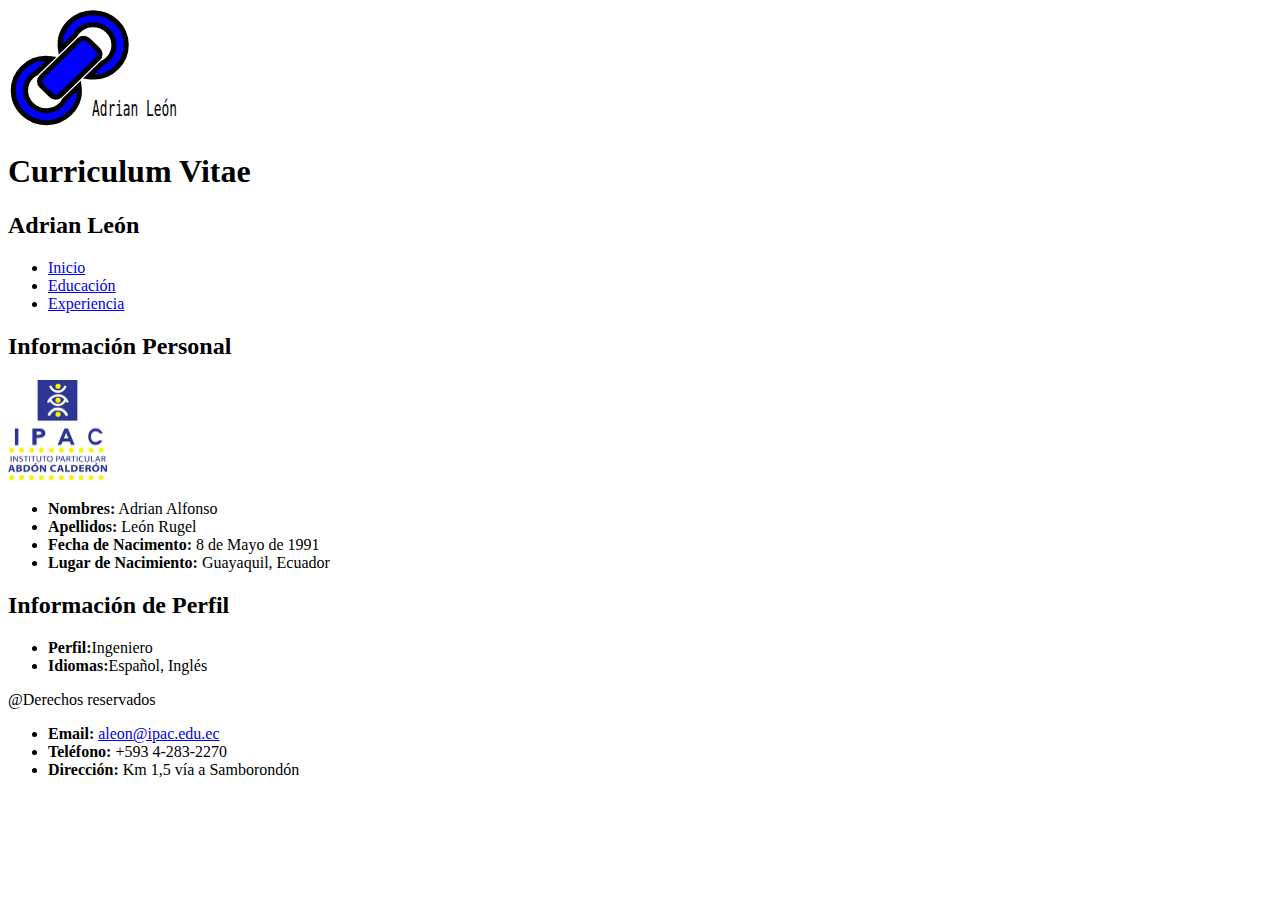
<file: index.html>
<!DOCTYPE html>
<html>
  <head>
    <meta charset="utf-8">
    <meta name="author" content="Adrian León">
    <meta name="description" content="Evaluación final">
    <meta name="viewport" content="width=device-width, user-scalable:no">
    <title>Evaluación Final</title>
  </head>
  <body>
    <header>
      <svg width="180" height="120" xmlns="http://www.w3.org/2000/svg" xmlns:svg="http://www.w3.org/2000/svg">
       <g>
        <title>Logo</title>
        <path id="svg_4" d="m61.735321,14.153791c-7.686752,7.485956 -10.681904,17.707827 -9.243687,27.431528l14.251842,-13.873344c0.017586,-0.023918 0.062859,-0.037361 0.073204,-0.05447c0.957893,-1.790138 2.117546,-3.505533 3.660599,-5.004005c8.097839,-7.892914 21.231689,-7.8862 29.343323,0c8.104736,7.879143 8.115326,20.671207 0.010544,28.570755c-1.553467,1.508686 -3.319237,2.634285 -5.161766,3.57003c-0.020981,0.010212 -0.027878,0.026997 -0.048828,0.047516l-14.255455,13.876812c9.988991,1.403664 20.507462,-1.512199 28.194191,-8.991432c12.928436,-12.585083 12.917816,-32.984909 0,-45.570032c-12.935623,-12.585134 -33.895477,-12.585134 -46.823967,-0.003357zm-5.067604,77.616045c-0.954319,1.796875 -2.107132,3.512672 -3.657108,5.024521c-8.10136,7.882851 -21.252527,7.882851 -29.357363,0c-8.104728,-7.882538 -8.104728,-20.677849 0,-28.574142c1.546633,-1.50174 3.308882,-2.624054 5.151331,-3.55294c0.017307,-0.027306 0.020756,-0.054352 0.04851,-0.071335l14.248838,-13.880505c-9.98576,-1.403282 -20.493486,1.519138 -28.176769,8.994831c-12.925015,12.581787 -12.918021,32.988617 0,45.573776c12.93195,12.578445 33.89204,12.578445 46.823959,0c7.686745,-7.485962 10.692566,-17.714745 9.236633,-27.441795l-14.265923,13.876831c-0.014072,0.030495 -0.034859,0.040688 -0.052109,0.050758zm-23.35313,-14.141174l10.027348,9.764381c2.451946,2.383438 6.467758,2.383438 8.916206,0l37.900787,-36.89455c2.4589,-2.383205 2.4589,-6.295872 0.007202,-8.675785l-10.037743,-9.760933c-2.448753,-2.397068 -6.464264,-2.397068 -8.912918,-0.010162l-37.897434,36.897728c-2.455311,2.386719 -2.455311,6.295853 -0.003448,8.679321z" stroke-linecap="null" stroke-linejoin="null" stroke-dasharray="null" stroke-width="5" stroke="#000000" fill="#0000ff"/>
        <text transform="matrix(0.536233, 0, 0, 0.857915, 48.0261, 24.0705)" xml:space="preserve" text-anchor="middle" font-family="Monospace" font-size="24" id="svg_7" y="97.489239" x="146.332102" stroke-linecap="null" stroke-linejoin="null" stroke-dasharray="null" stroke-width="0" stroke="#0000ff" fill="#040405">Adrian León</text>
       </g>
      </svg>
      <h1>Curriculum Vitae</h1>
        <h2>Adrian León</h2>
    </header>
    <nav>
      <ul>
        <li><a href="index.html">Inicio</a></li>
        <li><a href="educacion.html">Educación</a></li>
        <li><a href="experiencia.html">Experiencia</a></li>
      </ul>
    </nav>
    <section>
      <p>
        <h2>Información Personal</h2>
      </p>
      <p>
        <img src="media/foto.jpg" alt="Foto" title="Foto" width="100px" >
      </p>
      <p>
        <ul>
          <li><strong>Nombres:</strong> Adrian Alfonso</li>
          <li><strong>Apellidos:</strong> León Rugel</li>
          <li><strong>Fecha de Nacimento:</strong> 8 de Mayo de 1991</li>
          <li><strong>Lugar de Nacimiento:</strong> Guayaquil, Ecuador</li>
        </ul>
      </p>
      <p>
        <h2>Información de Perfil</h2>
        <ul>
          <li><strong>Perfil:</strong>Ingeniero</li>
          <li><strong>Idiomas:</strong>Español, Inglés</li>
        </ul>
      </p>
    </section>
    <footer>
      @Derechos reservados
      <p>
        <ul>
          <li><strong>Email:</strong> <a href="mailto:aleon@ipac.edu.ec?subject=feedback">aleon@ipac.edu.ec</a></li>
          <li><strong>Teléfono:</strong> +593 4-283-2270</li>
          <li><strong>Dirección:</strong> Km 1,5 vía a Samborondón</li>
        </ul>
      </p>
    </footer>
  </body>
</html>
</file>
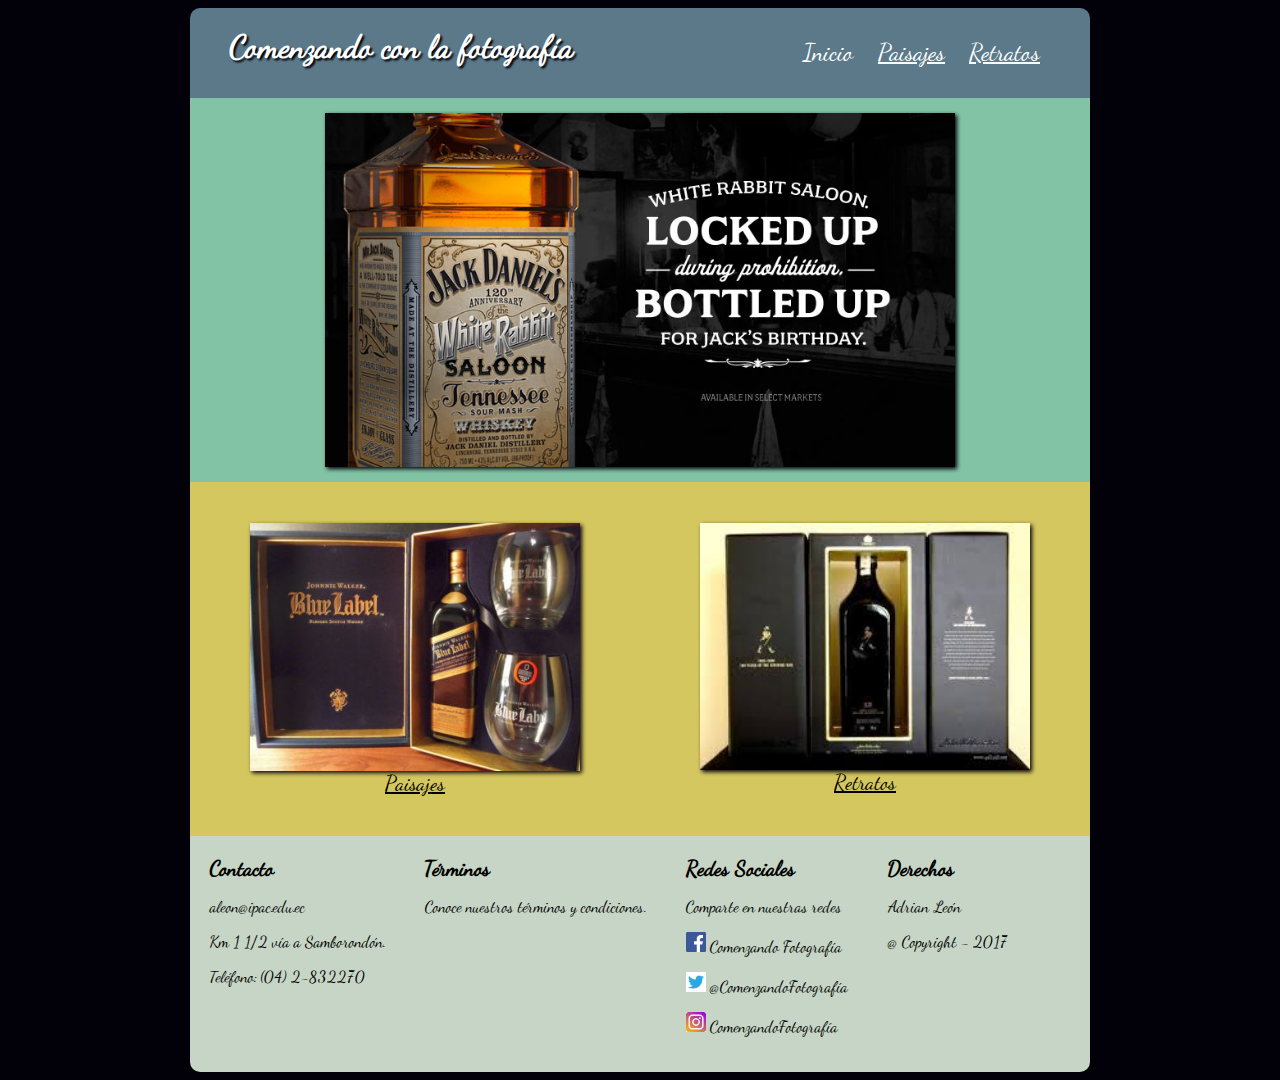
<file: Evaluación Final-Css y Diseño Web Responsive/index.html>
<!DOCTYPE html>
<html>
  <head>
    <meta charset="utf-8">
    <meta name="viewport" content="width:device-width">
    <link rel="stylesheet" href="css/estilos.css">
    <title>Evaluación Final</title>
  </head>
  <body>
    <div class="contenido" id="contenido">
    <header>
      <div class="cabecera" id="cabecera">
      <h1>Comenzando con la fotografía</h1>
      <nav>
        <ul>
          <li><a href="index.html" style="text-decoration:none">Inicio</a></li>
          <li><a href="paisajes.html">Paisajes</a></li>
          <li><a href="retratos.html">Retratos</a></li>
        </ul>
      </nav>
    </div>
    </header>
    <div class="medio" id="medio">
      <img class="medioimg" src="img/imagen1.jpg" alt="Imagen Central">
    </div>
    <div class="imagensecundaria" id="imagensecundaria">
      <div class="imagenizq" id="imagenizq">
        <figure>
            <a href="paisajes.html"><img class="imagen2" src="img/imagen2.jpg"></a>
            <figcaption>Paisajes</figcaption>
        </figure>
      </div>
      <div class="imagender" id="imagender">
        <figure>
            <a href="retratos.html"><img class="imagen3" src="img/imagen3.jpg"></a>
            <figcaption>Retratos</figcaption>
        </figure>
      </div>
    </div>
    <footer class="foot" id="foot">
    <div class="pie" id="pie">
        <div class="focontacto" id="contacto">
          <strong>Contacto</strong><br>
          <p>aleon@ipac.edu.ec</p>
          <p>Km 1 1/2 vía a Samborondón.</p>
          <p>Teléfono: (04) 2-832270</p>
        </div>
        <div class="foterminos" id="terminos">
          <strong>Términos</strong>
          <p>Conoce nuestros términos y condiciones.</p>
        </div>
        <div class="foredes" id="redes">
          <strong>Redes Sociales</strong>
          <p>Comparte en nuestras redes</p>
          <p><img src="img/facebook.png" alt="Facebook" width="20" height="20"> Comenzando Fotografía</p>
          <p><img src="img/twitter.png" alt="Twitter" width="20" height="20"> @ComenzandoFotografía</p>
          <p><img src="img/instagram.jpg" alt="Instagram" width="20" height="20"> ComenzandoFotografía</p>
        </div>
        <div class="foderechos" id="derechos">
          <strong>Derechos</strong>
          <p>Adrian León</p>
          <p>@ Copyright - 2017</p>
        </div>
    </div>
    </footer>
  </div>
  </body>
</html>
</file>
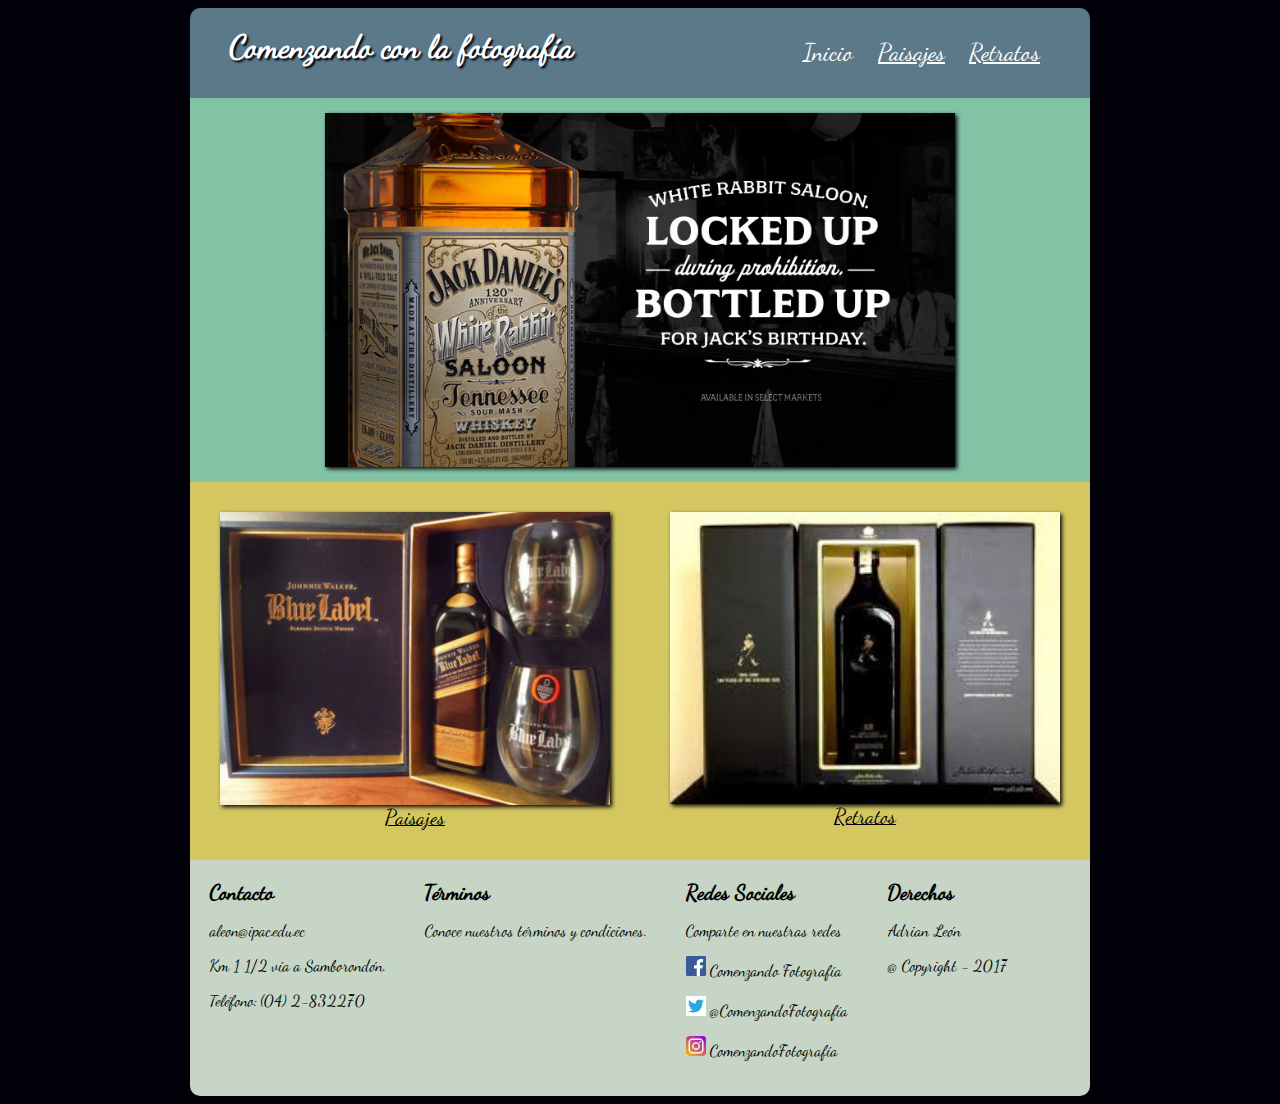
<file: Evaluación Final/index.html>
<!DOCTYPE html>
<html>
  <head>
    <meta charset="utf-8">
    <meta name="viewport" content="width:device-width">
    <link rel="stylesheet" href="css/estilos.css">
    <title>Evaluación Final</title>
  </head>
  <body>
    <div class="contenido" id="contenido">
    <header>
      <div class="cabecera" id="cabecera">
      <h1>Comenzando con la fotografía</h1>
      <nav>
        <ul>
          <li><a href="index.html" style="text-decoration:none">Inicio</a></li>
          <li><a href="paisajes.html">Paisajes</a></li>
          <li><a href="retratos.html">Retratos</a></li>
        </ul>
      </nav>
    </div>
    </header>
    <div class="medio" id="medio">
      <img class="medioimg" src="img/imagen1.jpg" alt="Imagen Central">
    </div>
    <div class="imagensecundaria" id="imagensecundaria">
      <div class="imagenizq" id="imagenizq">
        <a href="paisajes.html"><img class="imagen2" src="img/imagen2.jpg"></a><span>Paisajes</span>
      </div>
      <div class="imagender" id="imagender">
        <a href="retratos.html"><img class="imagen3" src="img/imagen3.jpg"></a><span>Retratos</span>
      </div>
    </div>
    <footer class="foot" id="foot">
    <div class="pie" id="pie">
        <div class="focontacto" id="contacto">
          <strong>Contacto</strong><br>
          <p>aleon@ipac.edu.ec</p>
          <p>Km 1 1/2 vía a Samborondón.</p>
          <p>Teléfono: (04) 2-832270</p>
        </div>
        <div class="foterminos" id="terminos">
          <strong>Términos</strong>
          <p>Conoce nuestros términos y condiciones.</p>
        </div>
        <div class="foredes" id="redes">
          <strong>Redes Sociales</strong>
          <p>Comparte en nuestras redes</p>
          <p><img src="img/facebook.png" alt="Facebook" width="20" height="20"> Comenzando Fotografía</p>
          <p><img src="img/twitter.png" alt="Twitter" width="20" height="20"> @ComenzandoFotografía</p>
          <p><img src="img/instagram.jpg" alt="Instagram" width="20" height="20"> ComenzandoFotografía</p>
        </div>
        <div class="foderechos" id="derechos">
          <strong>Derechos</strong>
          <p>Adrian León</p>
          <p>@ Copyright - 2017</p>
        </div>
    </div>
    </footer>
  </div>
  </body>
</html>
</file>
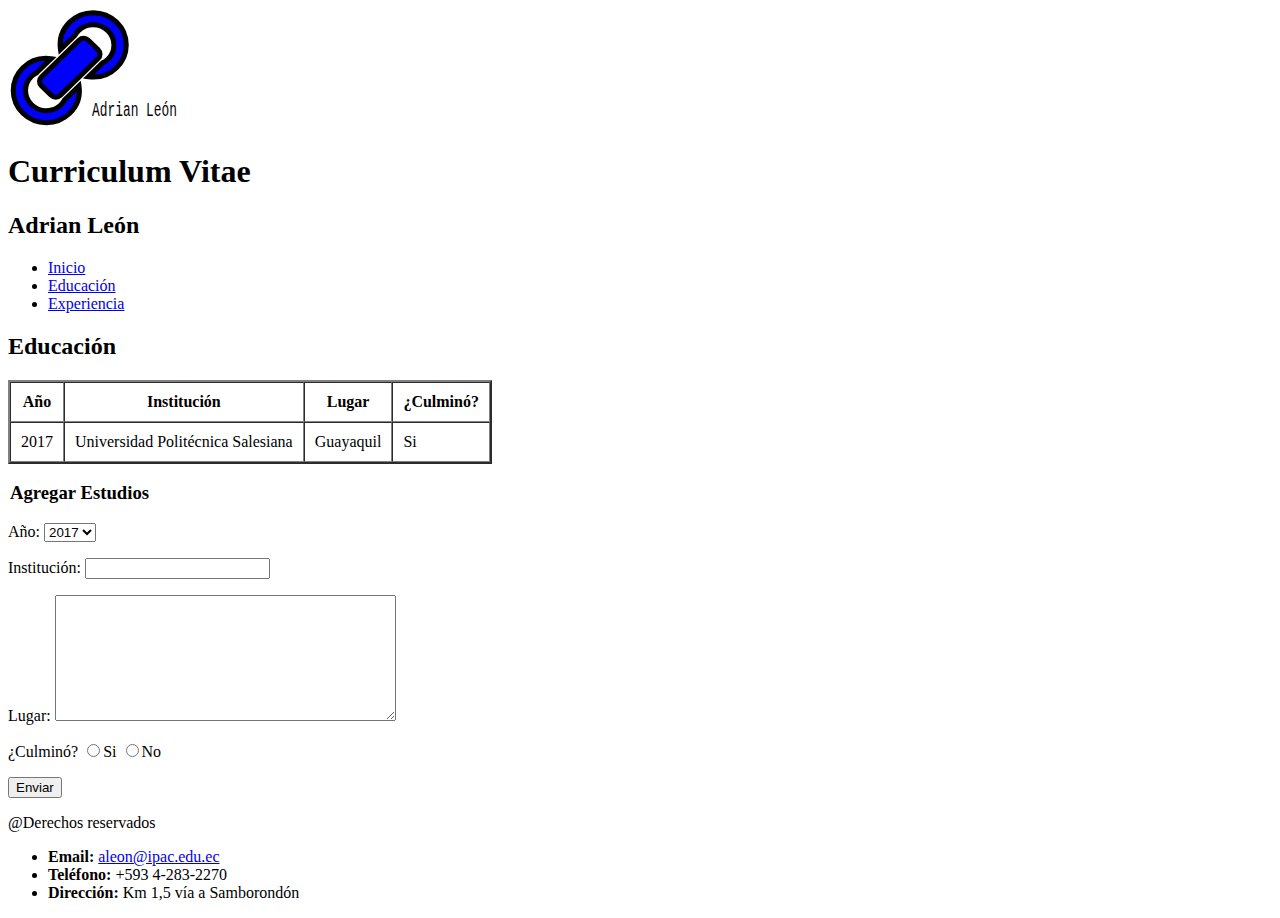
<file: educacion.html>
<!DOCTYPE html>
<html>
  <head>
    <meta charset="utf-8">
    <meta name="author" content="Adrian León">
    <meta name="description" content="Evaluación final">
    <meta name="viewport" content="width=device-width, user-scalable:no">
    <title>Educación</title>
  </head>
  <body>
    <header>
      <svg width="180" height="120" xmlns="http://www.w3.org/2000/svg" xmlns:svg="http://www.w3.org/2000/svg">
       <g>
        <title>Logo</title>
        <path id="svg_4" d="m61.735321,14.153791c-7.686752,7.485956 -10.681904,17.707827 -9.243687,27.431528l14.251842,-13.873344c0.017586,-0.023918 0.062859,-0.037361 0.073204,-0.05447c0.957893,-1.790138 2.117546,-3.505533 3.660599,-5.004005c8.097839,-7.892914 21.231689,-7.8862 29.343323,0c8.104736,7.879143 8.115326,20.671207 0.010544,28.570755c-1.553467,1.508686 -3.319237,2.634285 -5.161766,3.57003c-0.020981,0.010212 -0.027878,0.026997 -0.048828,0.047516l-14.255455,13.876812c9.988991,1.403664 20.507462,-1.512199 28.194191,-8.991432c12.928436,-12.585083 12.917816,-32.984909 0,-45.570032c-12.935623,-12.585134 -33.895477,-12.585134 -46.823967,-0.003357zm-5.067604,77.616045c-0.954319,1.796875 -2.107132,3.512672 -3.657108,5.024521c-8.10136,7.882851 -21.252527,7.882851 -29.357363,0c-8.104728,-7.882538 -8.104728,-20.677849 0,-28.574142c1.546633,-1.50174 3.308882,-2.624054 5.151331,-3.55294c0.017307,-0.027306 0.020756,-0.054352 0.04851,-0.071335l14.248838,-13.880505c-9.98576,-1.403282 -20.493486,1.519138 -28.176769,8.994831c-12.925015,12.581787 -12.918021,32.988617 0,45.573776c12.93195,12.578445 33.89204,12.578445 46.823959,0c7.686745,-7.485962 10.692566,-17.714745 9.236633,-27.441795l-14.265923,13.876831c-0.014072,0.030495 -0.034859,0.040688 -0.052109,0.050758zm-23.35313,-14.141174l10.027348,9.764381c2.451946,2.383438 6.467758,2.383438 8.916206,0l37.900787,-36.89455c2.4589,-2.383205 2.4589,-6.295872 0.007202,-8.675785l-10.037743,-9.760933c-2.448753,-2.397068 -6.464264,-2.397068 -8.912918,-0.010162l-37.897434,36.897728c-2.455311,2.386719 -2.455311,6.295853 -0.003448,8.679321z" stroke-linecap="null" stroke-linejoin="null" stroke-dasharray="null" stroke-width="5" stroke="#000000" fill="#0000ff"/>
        <text transform="matrix(0.536233, 0, 0, 0.857915, 48.0261, 24.0705)" xml:space="preserve" text-anchor="middle" font-family="Monospace" font-size="24" id="svg_7" y="97.489239" x="146.332102" stroke-linecap="null" stroke-linejoin="null" stroke-dasharray="null" stroke-width="0" stroke="#0000ff" fill="#040405">Adrian León</text>
       </g>
      </svg>
      <h1>Curriculum Vitae</h1>
        <h2>Adrian León</h2>
    </header>
    <nav>
      <ul>
        <li><a href="index.html">Inicio</a></li>
        <li><a href="educacion.html">Educación</a></li>
        <li><a href="experiencia.html">Experiencia</a></li>
      </ul>
    </nav>
    <section>
        <p>
          <h2>Educación</h2>
        </p>
        <p>
          <table border="2" cellpadding="10", cellspacing="0">
            <thead>
              <tr>
                <th>Año</th>
                <th>Institución</th>
                <th>Lugar</th>
                <th>¿Culminó?</th>
              </tr>
            </thead>
            <tbody>
              <tr>
                <td>2017</td>
                <td>Universidad Politécnica Salesiana</td>
                <td>Guayaquil</td>
                <td>Si</td>
              </tr>
            </tbody>
          </table>
        <p>
          <form name="Agregar Estudios" autocomplete="on">
            <legend><h3>Agregar Estudios</h3></legend>
        </p>
        <p>
          <label for="Año">Año:</label>
            <select>
              <option>2017</option><option>2016</option><option>2015</option><option>2014</option>
            </select>
        </p>
        <p>
          <label for="Institución">Institución: </label>
            <input type="text" name="institucion" required>
        </p>
        <p>
          <label for="Lugar">Lugar: </label>
            <textarea name="lugar" rows="8" cols="40" required></textarea>
        </p>
        <p>
          <label for="Culmino">¿Culminó?</label>
          <input type="radio" name="si-no" required>Si
          <input type="radio" name="si-no" required>No
        </p>
        <p>
          <input type="submit" value="Enviar">
        </p>
        </form>
      </p>
    </section>
    <footer>
      @Derechos reservados
      <p>
        <ul>
          <li><strong>Email:</strong> <a href="mailto:aleon@ipac.edu.ec?subject=feedback">aleon@ipac.edu.ec</a></li>
          <li><strong>Teléfono:</strong> +593 4-283-2270</li>
          <li><strong>Dirección:</strong> Km 1,5 vía a Samborondón</li>
        </ul>
      </p>
    </footer>
  </body>
</html>
</file>
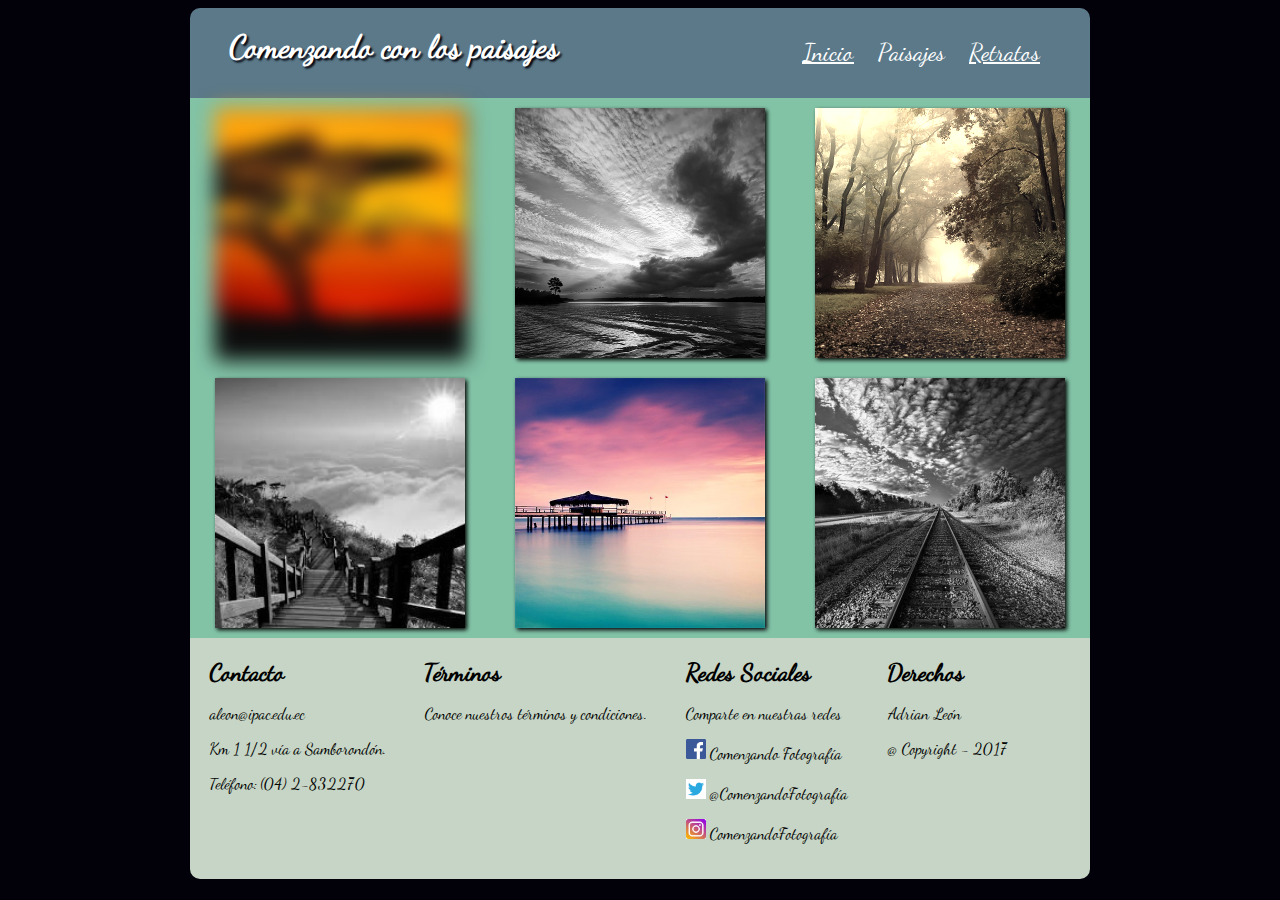
<file: Evaluación Final-Css y Diseño Web Responsive/paisajes.html>
<!DOCTYPE html>
<html>
  <head>
    <meta charset="utf-8">
    <meta name="viewport" content="width:device-width,user-scalable=no">
    <title>Paisajes</title>
    <link rel="stylesheet" href="css/estilospaisajes.css">
  </head>
  <body>
    <div class="contenido" id="contenido">
    <header>
      <div class="cabecera" id="cabecera">
      <h1>Comenzando con los paisajes</h1>
      <nav>
        <ul>
          <li><a href="index.html">Inicio</a></li>
          <li><a href="paisajes.html" style="text-decoration:none">Paisajes</a></li>
          <li><a href="retratos.html">Retratos</a></li>
        </ul>
      </nav>
    </div>
    </header>
      <div class="contenedor" id="contenedor">
        <div class="imagen1" id="imagen1">
          <img src="img/paisaje1.jpg" alt="Paisaje 1">
        </div>
        <div class="imagen2" id="imagen2">
          <img src="img/paisaje2.jpg" alt="Paisaje 2">
        </div>
        <div class="imagen3" id="imagen3">
          <img src="img/paisaje3.jpg" alt="Paisaje 3">
        </div>
        <div class="imagen4" id="imagen4">
          <img src="img/paisaje4.jpg" alt="Paisaje 4">
        </div>
        <div class="imagen5" id="imagen5">
          <img src="img/paisaje5.jpg" alt="Paisaje 5">
        </div>
        <div class="imagen6" id="imagen6">
          <img src="img/paisaje6.jpg" alt="Paisaje 6">
        </div>
      </div>
      <footer class="foot" id="foot">
      <div class="pie" id="pie">
          <div class="focontacto" id="contacto">
            <strong>Contacto</strong><br>
            <p>aleon@ipac.edu.ec</p>
            <p>Km 1 1/2 vía a Samborondón.</p>
            <p>Teléfono: (04) 2-832270</p>
          </div>
          <div class="foterminos" id="terminos">
            <strong>Términos</strong>
            <p>Conoce nuestros términos y condiciones.</p>
          </div>
          <div class="foredes" id="redes">
            <strong>Redes Sociales</strong>
            <p>Comparte en nuestras redes</p>
            <p><img src="img/facebook.png" alt="Facebook" width="20" height="20"> Comenzando Fotografía</p>
            <p><img src="img/twitter.png" alt="Twitter" width="20" height="20"> @ComenzandoFotografía</p>
            <p><img src="img/instagram.jpg" alt="Instagram" width="20" height="20"> ComenzandoFotografía</p>
          </div>
          <div class="foderechos" id="derechos">
            <strong>Derechos</strong>
            <p>Adrian León</p>
            <p>@ Copyright - 2017</p>
          </div>
      </div>
      </footer>
    </div>
  </body>
</html>
</file>
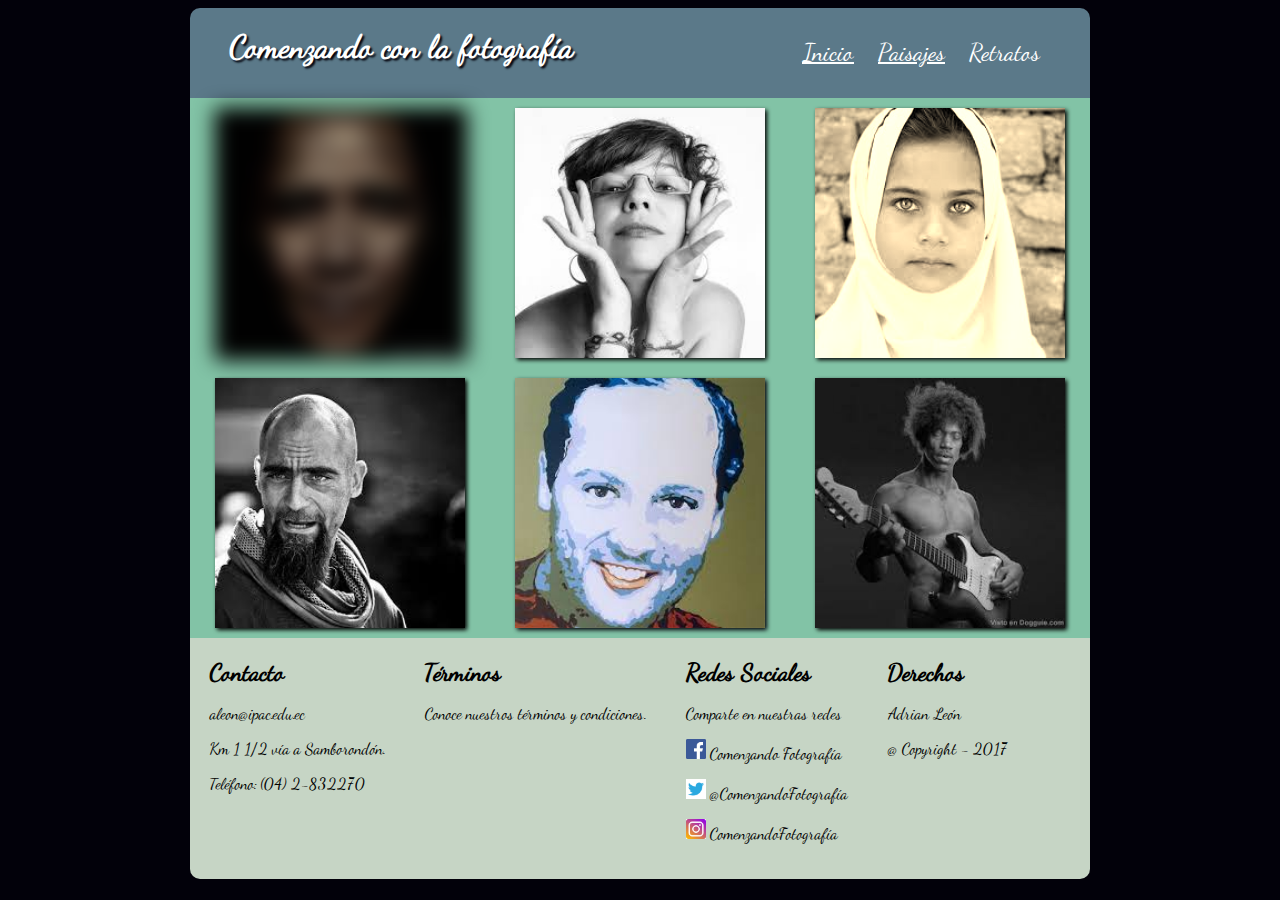
<file: Evaluación Final-Css y Diseño Web Responsive/retratos.html>
<!DOCTYPE html>
<html>
  <head>
    <meta charset="utf-8">
    <meta name="viewport" content="width:device-width,user-scalable=no">
    <title>Paisajes</title>
    <link rel="stylesheet" href="css/estilosretratos.css">
  </head>
  <body>
    <div class="contenido" id="contenido">
    <header>
      <div class="cabecera" id="cabecera">
      <h1>Comenzando con la fotografía</h1>
      <nav>
        <ul>
          <li><a href="index.html">Inicio</a></li>
          <li><a href="paisajes.html">Paisajes</a></li>
          <li><a href="retratos.html" style="text-decoration:none">Retratos</a></li>
        </ul>
      </nav>
    </div>
    </header>
      <div class="contenedor" id="contenedor">
        <div class="imagen1" id="imagen1">
          <img src="img/retrato1.jpg" alt="Paisaje 1">
        </div>
        <div class="imagen2" id="imagen2">
          <img src="img/retrato2.jpg" alt="Paisaje 2">
        </div>
        <div class="imagen3" id="imagen3">
          <img src="img/retrato3.jpg" alt="Paisaje 3">
        </div>
        <div class="imagen4" id="imagen4">
          <img src="img/retrato4.jpg" alt="Paisaje 4">
        </div>
        <div class="imagen5" id="imagen5">
          <img src="img/retrato5.jpg" alt="Paisaje 5">
        </div>
        <div class="imagen6" id="imagen6">
          <img src="img/retrato6.jpg" alt="Paisaje 6">
        </div>
      </div>
      <footer class="foot" id="foot">
      <div class="pie" id="pie">
          <div class="focontacto" id="contacto">
            <strong>Contacto</strong><br>
            <p>aleon@ipac.edu.ec</p>
            <p>Km 1 1/2 vía a Samborondón.</p>
            <p>Teléfono: (04) 2-832270</p>
          </div>
          <div class="foterminos" id="terminos">
            <strong>Términos</strong>
            <p>Conoce nuestros términos y condiciones.</p>
          </div>
          <div class="foredes" id="redes">
            <strong>Redes Sociales</strong>
            <p>Comparte en nuestras redes</p>
            <p><img src="img/facebook.png" alt="Facebook" width="20" height="20"> Comenzando Fotografía</p>
            <p><img src="img/twitter.png" alt="Twitter" width="20" height="20"> @ComenzandoFotografía</p>
            <p><img src="img/instagram.jpg" alt="Instagram" width="20" height="20"> ComenzandoFotografía</p>
          </div>
          <div class="foderechos" id="derechos">
            <strong>Derechos</strong>
            <p>Adrian León</p>
            <p>@ Copyright - 2017</p>
          </div>
      </div>
      </footer>
    </div>
  </body>
</html>
</file>
<file: Evaluación Final-Css y Diseño Web Responsive/css/estilos.css>
@font-face {
  font-family: 'DancingScriptRegular';
  src: url('DancingScriptRegular.otf');
}

body{
  background-color: #02010A;
  font-family: 'DancingScriptRegular', cursive;
}

#cabecera{
  background-color: #5b7989;
  border-top-left-radius: 10px;
  border-top-right-radius: 10px;
  padding: 10px;
  animation: Animacion 2s;
}

@-webkit-keyframes Animacion{
  0%{
    margin-top: 150%;
  }
  60%{
    margin-top: -5%;
  }
  100%{
    margin-top: 0%;
  }
}

.contenido{
  width: 100%;
  margin: 0 auto;
}

#cabecera h1{
  color: white;
  text-shadow: 2px 2px 2px #02010A;
  font-size: 2em;
  float: left;
  margin: -10px 5px;
  padding: 20px 25px;
}

#cabecera nav{
  padding: 4px 30px;
  right: 0;
  text-align: right;
  height: 100%;
}

#cabecera nav ul{
  list-style: none;
}

#cabecera nav li{
  display: inline;
  padding: 10px;
}

#cabecera nav li a{
  color: white;
  font-size: 1.5em;
}

#cabecera nav li a:visited{
  text-decoration: none;
}

#medio{
  background-color: #82C3A6;
}

#medio img{
  display: block;
  margin: 0 auto;
  padding: 15px;
}

.medioimg{
  width: 70%;
  -webkit-filter:drop-shadow(2px 2px 2px #02010A);
  filter: drop-shadow(2px 2px 2px #02010A);
}

div [class*="imagen"]{
  min-height: 200px;
  flex: 1 2 40%;
}

#imagensecundaria{
  background-color: #D5C75F;
  border: 1px;
}

.imagensecundaria{
  display: flex;
  flex-flow: row wrap;
}

#imagenizq{
  padding: 20px;
  text-align: center;
  text-decoration: underline;
  font-size: 1.3em;
}

#imagenizq img{
  display: block;
  margin: 0 auto;
  width: 100%;
}

#imagender{
  padding: 20px;
  text-align: center;
  text-decoration: underline;
  font-size: 1.3em;
}

#imagender img{
  display: block;
  margin: 0 auto;
  width: 100%;
}

.imagen2{
  -webkit-filter:drop-shadow(2px 2px 2px #02010A);
  filter: drop-shadow(2px 2px 2px #02010A);
}

.imagen3{
  -webkit-filter:drop-shadow(2px 2px 2px #02010A);
  filter: drop-shadow(2px 2px 2px #02010A);
}

#imagenizq img:hover{
  transform: rotate(10deg);
  -webkit-filter:drop-shadow(2px 2px 2px #82C3A6);
  filter: drop-shadow(2px 2px 2px #82C3A6);
}

#imagender img:hover{
  transform: translate(5px, -20px);
  -webkit-filter:drop-shadow(2px 2px 2px #82C3A6);
  filter: drop-shadow(2px 2px 2px #82C3A6);
}

#imagensecundaria a{
  font-size: 1.3em;
  color: black;
}

#pie{
  border-bottom-left-radius: 10px;
  border-bottom-right-radius: 10px;
  background-color: #C6D5C5;
  margin: 0;
  padding: 0;
  width: 100%;
}

#pie strong{
  font-size: 1.3em;
}

.pie{
  display: -webkit-flex;
	display: flex;
  -webkit-flex-flow: row wrap;
	flex-flow: row wrap;
}

.pie div {
	box-sizing: border-box;
	min-width: 150px;
	padding: 20px;
}


@media (min-width: 900px) {
  .contenido{
    width: 900px;
    margin-left: auto;
    margin-right: auto;
  }
}

@media (max-width: 900px) {
  .cabecera{
    text-align: center;
  }
  ul{
    text-align: center;
    margin-left: -40px;
  }
  .focontacto, .foterminos, .foredes, .foderechos{
		width: 100%;
	}
}
</file>
<file: Evaluación Final/css/estilos.css>
@font-face {
  font-family: 'DancingScriptRegular';
  src: url('DancingScriptRegular.otf');
}

body{
  background-color: #02010A;
  font-family: 'DancingScriptRegular', cursive;
}

#cabecera{
  background-color: #5b7989;
  border-top-left-radius: 10px;
  border-top-right-radius: 10px;
  padding: 10px;
  animation: Animacion 2s;
}

@-webkit-keyframes Animacion{
  0%{
    margin-top: 150%;
  }
  60%{
    margin-top: -5%;
  }
  100%{
    margin-top: 0%;
  }
}

.contenido{
  width: 100%;
  margin: 0 auto;
}

#cabecera h1{
  color: white;
  text-shadow: 2px 2px 2px #02010A;
  font-size: 2em;
  float: left;
  margin: -10px 5px;
  padding: 20px 25px;
}

#cabecera nav{
  padding: 4px 30px;
  right: 0;
  text-align: right;
  height: 100%;
}

#cabecera nav ul{
  list-style: none;
}

#cabecera nav li{
  display: inline;
  padding: 10px;
}

#cabecera nav li a{
  color: white;
  font-size: 1.5em;
}

#cabecera nav li a:visited{
  text-decoration: none;
}

#medio{
  background-color: #82C3A6;
}

#medio img{
  display: block;
  margin: 0 auto;
  padding: 15px;
}

.medioimg{
  width: 70%;
  -webkit-filter:drop-shadow(2px 2px 2px #02010A);
  filter: drop-shadow(2px 2px 2px #02010A);
}

div [class*="imagen"]{
  min-height: 200px;
  flex: 1 2 40%;
}

#imagensecundaria{
  background-color: #D5C75F;
  border: 1px;
}

.imagensecundaria{
  display: flex;
  flex-flow: row wrap;
}

#imagenizq{
  padding: 30px;
  text-align: center;
  text-decoration: underline;
}

#imagenizq img{
  display: block;
  margin: 0 auto;
  width: 100%;
}

#imagensecundaria span{
  line-height: normal;
  margin: 0;
  font-size: 1.3em;
}

#imagender{
  padding: 30px;
  text-align: center;
  text-decoration: underline;
}

#imagender img{
  display: block;
  margin: 0 auto;
  width: 100%;
}

.imagen2{
  -webkit-filter:drop-shadow(2px 2px 2px #02010A);
  filter: drop-shadow(2px 2px 2px #02010A);
}

.imagen3{
  -webkit-filter:drop-shadow(2px 2px 2px #02010A);
  filter: drop-shadow(2px 2px 2px #02010A);
}

#imagenizq img:hover{
  transform: rotate(10deg);
  -webkit-filter:drop-shadow(2px 2px 2px #82C3A6);
  filter: drop-shadow(2px 2px 2px #82C3A6);
}

#imagender img:hover{
  transform: translate(5px, -20px);
  -webkit-filter:drop-shadow(2px 2px 2px #82C3A6);
  filter: drop-shadow(2px 2px 2px #82C3A6);
}

#imagensecundaria a{
  font-size: 1.3em;
  color: black;
}

#pie{
  border-bottom-left-radius: 10px;
  border-bottom-right-radius: 10px;
  background-color: #C6D5C5;
  margin: 0;
  padding: 0;
  width: 100%;
}

#pie strong{
  font-size: 1.3em;
}

.pie{
  display: -webkit-flex;
	display: flex;
  -webkit-flex-flow: row wrap;
	flex-flow: row wrap;
}

.pie div {
	box-sizing: border-box;
	min-width: 150px;
	padding: 20px;
}


@media (min-width: 900px) {
  .contenido{
    width: 900px;
    margin-left: auto;
    margin-right: auto;
  }
}

@media (max-width: 900px) {
  .cabecera{
    text-align: center;
  }
  ul{
    text-align: center;
    margin-left: -40px;
  }
  .focontacto, .foterminos, .foredes, .foderechos{
		width: 100%;
	}
}
</file>
<file: Evaluación Final-Css y Diseño Web Responsive/css/estilospaisajes.css>
@font-face {
  font-family: 'DancingScriptRegular';
  src: url('DancingScriptRegular.otf');
}

#cabecera{
  background-color: #5b7989;
  border-top-left-radius: 10px;
  border-top-right-radius: 10px;
  padding: 10px;
  animation: Animacion 2s;
}

@-webkit-keyframes Animacion{
  0%{
    margin-top: 150%;
  }
  60%{
    margin-top: -5%;
  }
  100%{
    margin-top: 0%;
  }
}

body{
  background-color: #02010A;
  font-family: 'DancingScriptRegular', cursive;
}

.contenido{
  width: 100%;
  margin: 0 auto;
}

@media (min-width: 900px) {
  .contenido{
    width: 900px;
    margin-left: auto;
    margin-right: auto;
  }
}

@media (max-width: 900px) {
  .cabecera{
    text-align: center;
  }
  ul{
    text-align: center;
    margin-left: -40px;
  }
  .focontacto, .foterminos, .foredes, .foderechos{
		width: 100%;
	}
}

#cabecera h1{
  color: white;
  text-shadow: 2px 2px 2px #02010A;
  font-size: 2em;
  float: left;
  margin: -10px 5px;
  padding: 20px 25px;
}

#cabecera nav{
  padding: 4px 30px;
  right: 0;
  text-align: right;
  height: 100%;
}

#cabecera nav ul{
  list-style: none;
}

#cabecera nav li{
  display: inline;
  padding: 10px;
}

#cabecera nav li a{
  color: white;
  font-size: 1.5em;
}

#contenedor{
  background-color: #82C3A6;
}

#contenedor img{
  height: 250px;
  width: 250px;
  display: block;
  margin: 0 auto;
  padding: 10px;
  -webkit-filter:drop-shadow(2px 2px 2px #02010A);
  filter: drop-shadow(2px 2px 2px #02010A);
}

div [class*="imagen"]{
  min-height: 200px;
  flex: 1 2 30%;
}

.imagen1{
  -webkit-filter:blur(10px);
  filter: blur(10px);
  order: 1
}

.imagen2{
  -webkit-filter:grayscale(100%);
  filter: grayscale(100%);
  order: 2
}
.imagen3{
  -webkit-filter:sepia(90%);
  filter: sepia(90%);
  order: 3
}
.imagen4{

  -webkit-filter:grayscale(100%);
  filter: grayscale(100%);
  order: 4
}
.imagen5{
  order: 5
}
.imagen6{

  -webkit-filter:grayscale(100%);
  filter: grayscale(100%);
  order: 6
}

.contenedor{
  display: flex;
  flex-flow: row wrap;
}

#pie{
  border-bottom-left-radius: 10px;
  border-bottom-right-radius: 10px;
  background-color: #C6D5C5;
  margin: 0;
  padding: 0;
  width: 100%;
}

#pie strong{
  font-size: 1.5em;
}

.pie{
  display: -webkit-flex;
	display: flex;
  -webkit-flex-flow: row wrap;
	flex-flow: row wrap;
}

.pie div {
	box-sizing: border-box;
	min-width: 150px;
	padding: 20px;
}
</file>
<file: Evaluación Final-Css y Diseño Web Responsive/css/estilosretratos.css>
@font-face {
  font-family: 'DancingScriptRegular';
  src: url('DancingScriptRegular.otf');
}

#cabecera{
  background-color: #5b7989;
  border-top-left-radius: 10px;
  border-top-right-radius: 10px;
  padding: 10px;
  animation: Animacion 2s;
}

@-webkit-keyframes Animacion{
  0%{
    margin-top: 150%;
  }
  60%{
    margin-top: -5%;
  }
  100%{
    margin-top: 0%;
  }
}

body{
  background-color: #02010A;
  font-family: 'DancingScriptRegular', cursive;
}

.contenido{
  width: 100%;
  margin: 0 auto;
}

@media (min-width: 900px) {
  .contenido{
    width: 900px;
    margin-left: auto;
    margin-right: auto;
  }
}

@media (max-width: 900px) {
  .cabecera{
    text-align: center;
  }
  ul{
    text-align: center;
    margin-left: -40px;
  }
  .focontacto, .foterminos, .foredes, .foderechos{
		width: 100%;
	}
}

#cabecera h1{
  color: white;
  text-shadow: 2px 2px 2px #02010A;
  font-size: 2em;
  float: left;
  margin: -10px 5px;
  padding: 20px 25px;
}

#cabecera nav{
  padding: 4px 30px;
  right: 0;
  text-align: right;
  height: 100%;
}

#cabecera nav ul{
  list-style: none;
}

#cabecera nav li{
  display: inline;
  padding: 10px;
}

#cabecera nav li a{
  color: white;
  font-size: 1.5em;
}

#contenedor{
  background-color: #82C3A6;
}

#contenedor img{
  height: 250px;
  width: 250px;
  display: block;
  margin: 0 auto;
  padding: 10px;
  -webkit-filter:drop-shadow(2px 2px 2px #02010A);
  filter: drop-shadow(2px 2px 2px #02010A);
}

div [class*="imagen"]{
  min-height: 200px;
  flex: 1 2 30%;
}

.imagen1{
  -webkit-filter:blur(10px);
  filter: blur(10px);
  order: 1
}

.imagen2{
  -webkit-filter:grayscale(100%);
  filter: grayscale(100%);
  order: 2
}
.imagen3{
  -webkit-filter:sepia(90%);
  filter: sepia(90%);
  order: 3
}
.imagen4{

  -webkit-filter:grayscale(100%);
  filter: grayscale(100%);
  order: 4
}
.imagen5{
  order: 5
}
.imagen6{

  -webkit-filter:grayscale(100%);
  filter: grayscale(100%);
  order: 6
}

.contenedor{
  display: flex;
  flex-flow: row wrap;
}

#pie{
  border-bottom-left-radius: 10px;
  border-bottom-right-radius: 10px;
  background-color: #C6D5C5;
  margin: 0;
  padding: 0;
  width: 100%;
}

#pie strong{
  font-size: 1.5em;
}

.pie{
  display: -webkit-flex;
	display: flex;
  -webkit-flex-flow: row wrap;
	flex-flow: row wrap;
}

.pie div {
	box-sizing: border-box;
	min-width: 150px;
	padding: 20px;
}
</file>
